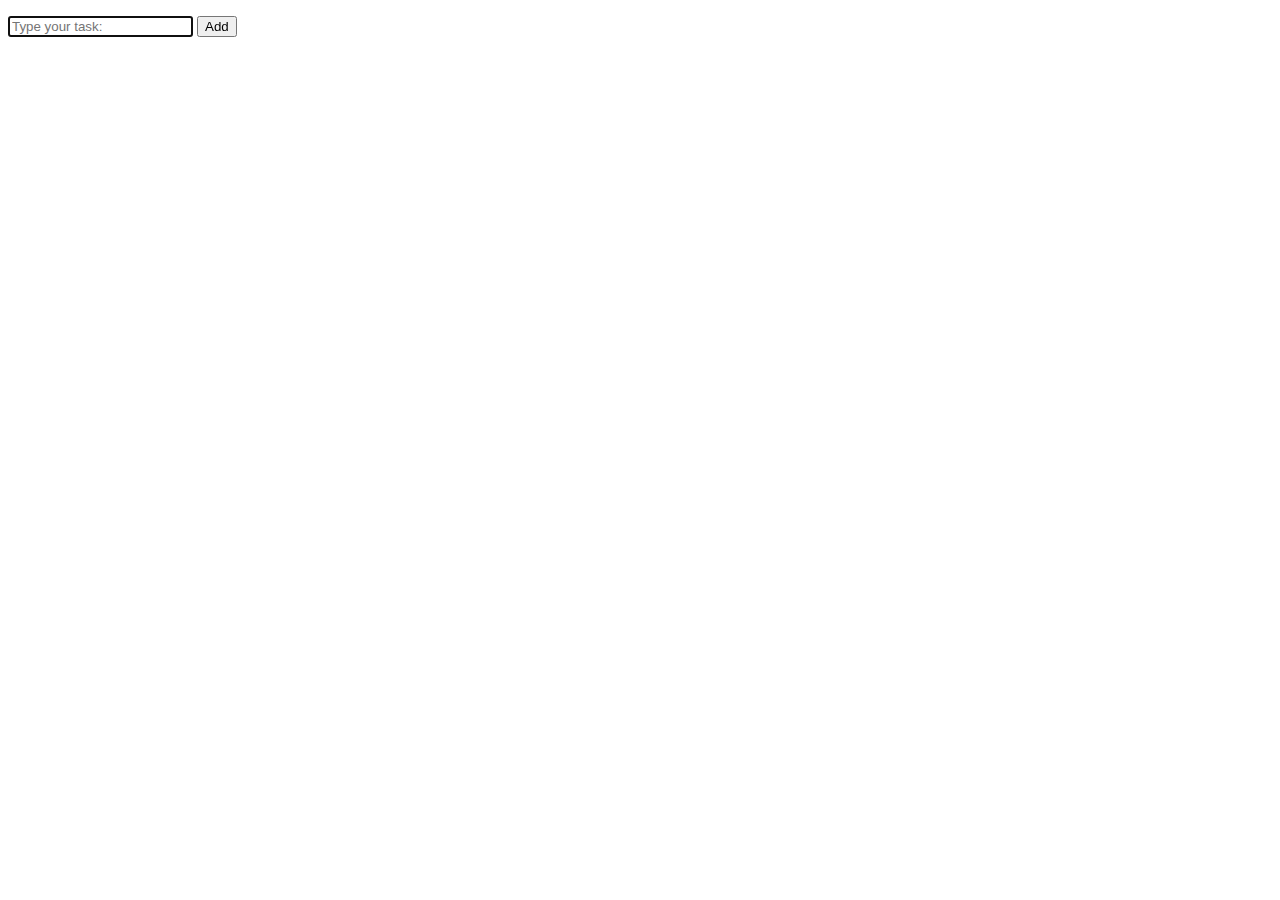
<file: js/basic js/todo app/index.html>
<!DOCTYPE html>
<html lang="en">
<head>
    <meta charset="UTF-8">
    <meta name="viewport" content="width=device-width, initial-scale=1.0">
    <title>To do app</title>
    <link rel="stylesheet" href="style.css">
</head>
<body>
    <div id='app'>
        <ul></ul>
        <input type="text" placeholder="Type your task:">
        <button>Add</button>
    </div>
    <script src="index.js"></script>
</body>
</html>
</file>
<file: js/basic js/todo app/style.css>
.delete-btn {
    color: white;
    background-color: firebrick;
    border-radius: 10px;
    outline: none;
    margin-left: 15px;
    border: none;
}
</file>
